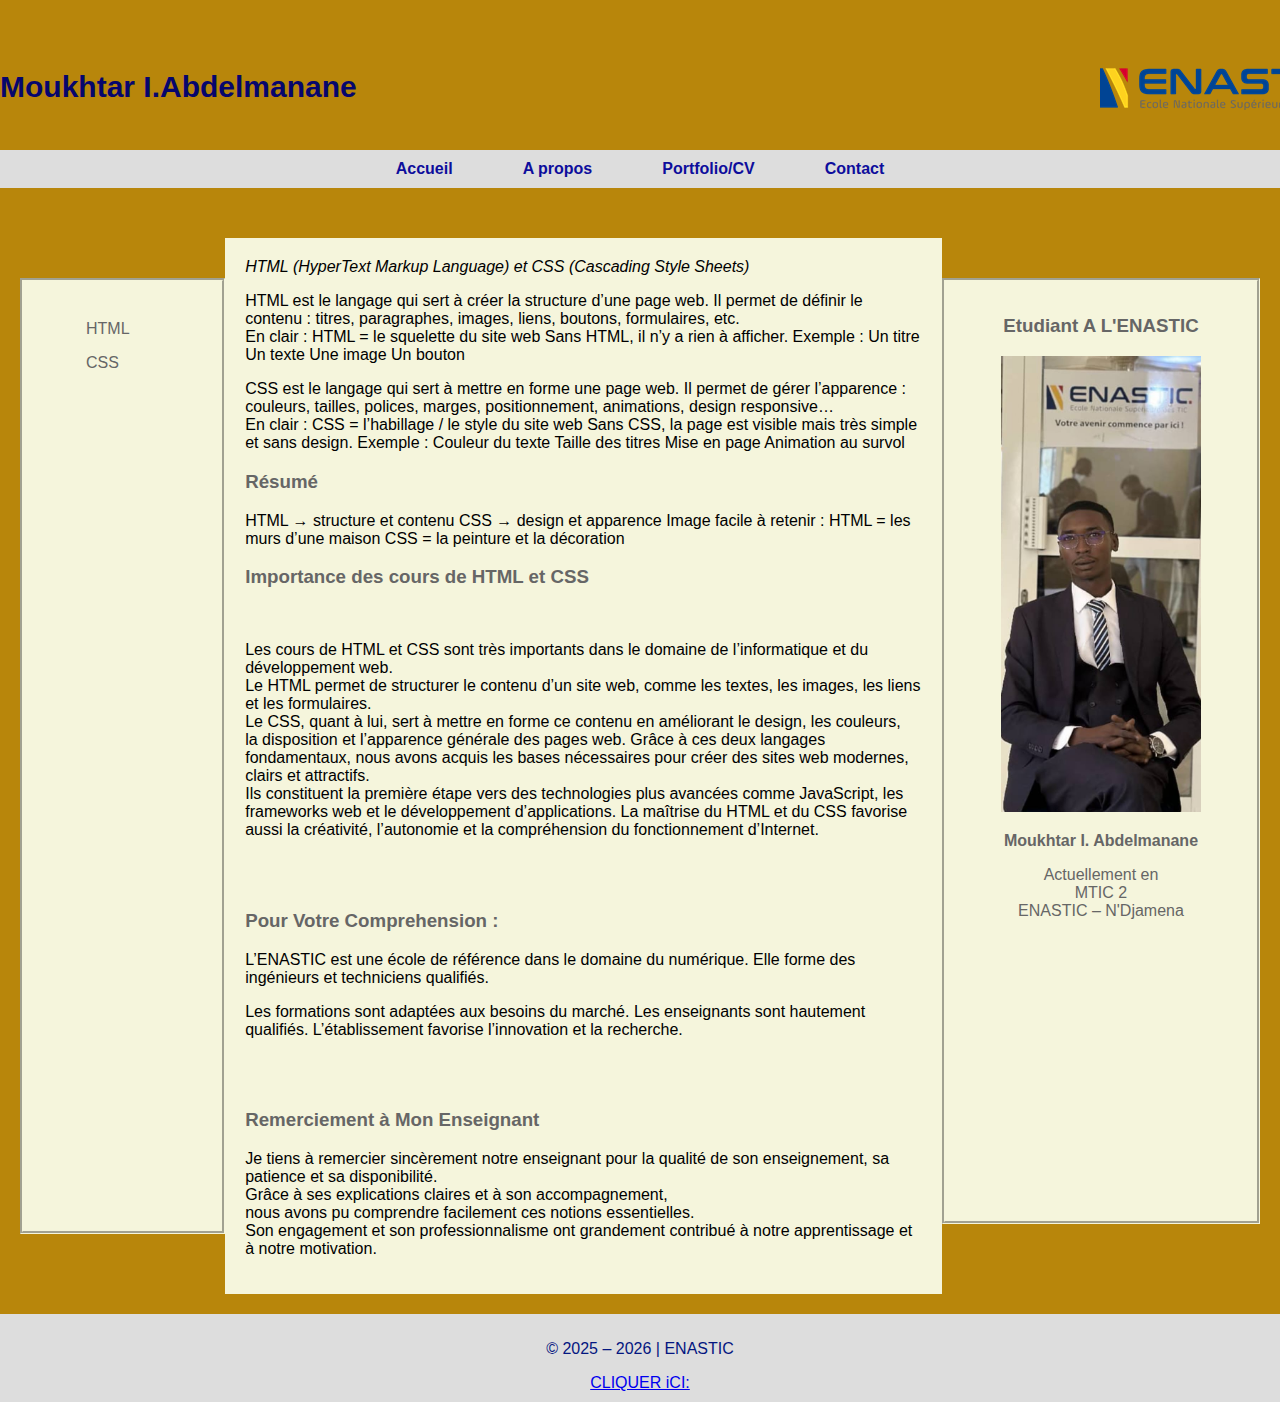
<file: index.html>
<!DOCTYPE html>
<html lang="fr">
<head>
    <meta charset="UTF-8">
    <title>Technologies Web - ENASTIC</title>
    <link rel="stylesheet" href="style.css">
</head>
<body>

<header>
    <h1>Moukhtar I.Abdelmanane</Span></h1>
    <img  src="logoenastic.png" id="img" alt="logoenastic">
</header>

<nav>
    <ul>
        <li><a href="Accueil.html">Accueil</a></li>
    <li><a href="apropos.html">A propos</a></li>
        <li><a href="portfolio.html">Portfolio/CV</a></li>
        <li><a href="Contact.html">Contact</a></li>
       
    </ul>
</nav>

<main>
    <!-- Menu gauche -->
    <aside class="left">
        <ul>
            <li>HTML</li>
            <li>CSS</li>
        </ul>
    </aside>

    <!-- Contenu principal -->
    <section class="content">


<dfn>

HTML (HyperText Markup Language) et CSS (Cascading Style Sheets)
</dfn>
<p>
HTML est le langage qui sert à créer la structure d’une page web.
Il permet de définir le contenu : titres, paragraphes, images, liens, boutons, formulaires, etc.
 <br>En clair : HTML = le squelette du site web
Sans HTML, il n’y a rien à afficher.
Exemple :
Un titre
Un texte
Une image
Un bouton
<p>
CSS est le langage qui sert à mettre en forme une page web.
Il permet de gérer l’apparence : couleurs, tailles, polices, marges, positionnement, animations, design responsive…
 <br>En clair : CSS = l’habillage / le style du site web
Sans CSS, la page est visible mais très simple et sans design.
Exemple :
Couleur du texte
Taille des titres
Mise en page
Animation au survol</p>
<h3>Résumé</h3>
 
<p>HTML → structure et contenu
CSS → design et apparence
 Image facile à retenir :
HTML = les murs d’une maison
CSS = la peinture et la décoration</p>


</p>

    <h3>Importance des cours de HTML et CSS</h3><br>
<p>

Les cours de HTML et CSS sont très importants dans le domaine de l’informatique et du développement web.<br>
Le HTML permet de structurer le contenu d’un site web, comme les textes, les images, les liens et les formulaires.<br>
 Le CSS, quant à lui, sert à mettre en forme ce contenu en améliorant le design, les couleurs,<br> la disposition et l’apparence générale des pages web.
Grâce à ces deux langages fondamentaux, nous avons acquis les bases nécessaires pour créer des sites web modernes, clairs et attractifs.<br> Ils constituent la première étape vers des technologies plus avancées comme JavaScript, les frameworks web et le développement d’applications. La maîtrise du HTML et du CSS favorise aussi la créativité, l’autonomie et la compréhension du fonctionnement d’Internet.


</p><br><br>


           <h3>Pour Votre Comprehension :</h3>
    
<p>L’ENASTIC est une école de référence dans le domaine du numérique.
            Elle forme des ingénieurs et techniciens qualifiés.</p>
            <p>Les formations sont adaptées aux besoins du marché.
            Les enseignants sont hautement qualifiés.
            L’établissement favorise l’innovation et la recherche.</p>
    




        </p><br><br>
        <h3>Remerciement à Mon Enseignant</h3>
        <p>Je tiens à remercier sincèrement notre enseignant pour la qualité de son enseignement,
             sa patience et sa disponibilité. <br>Grâce à ses explications claires et à son accompagnement,<br>
              nous avons pu comprendre facilement ces notions essentielles. <br>
              Son engagement et son professionnalisme ont grandement contribué à notre apprentissage et à notre motivation.

</p>

    </section>

    <!-- Aside droit -->
    <aside class="right">
        <h3>Etudiant A L'ENASTIC</h3>
        <img src="images/img.png" id="img1" alt="mon Image" width="200px ">
        <p><strong>Moukhtar I. Abdelmanane</strong></p>
        <p>
            Actuellement en <br>
            MTIC 2<br>
            ENASTIC – N'Djamena
        </p>
    </aside>
</main>

<footer>
    <p>© 2025 – 2026 | ENASTIC</p>
    <A href="Accueil.html">CLIQUER iCI:</A>
</footer>

</body>
</html>
</file>
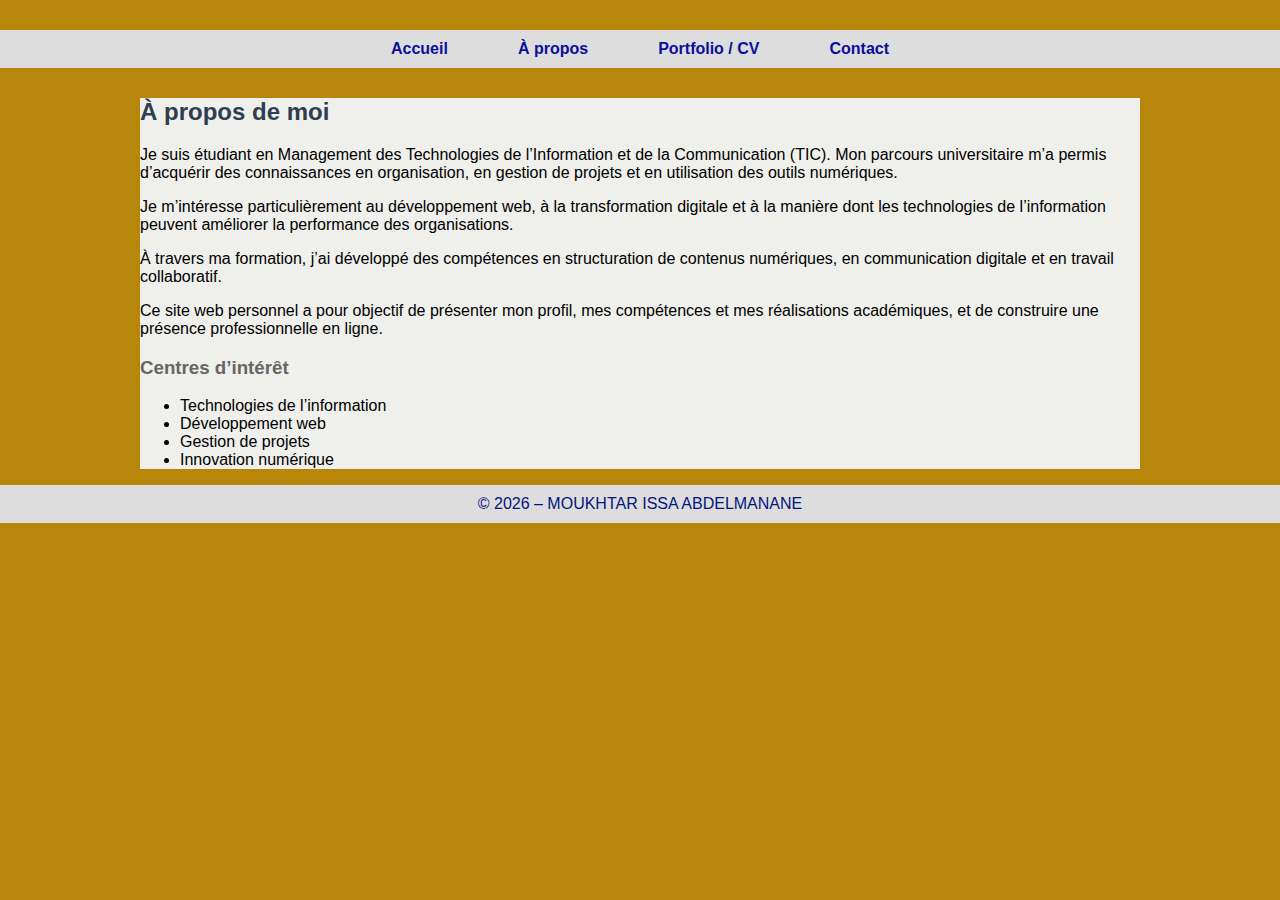
<file: apropos.html>
<!DOCTYPE html>
<html lang="fr">
<head>
    <meta charset="UTF-8">
    <title>À propos - CV MOUKHTAR</title>
    <link rel="stylesheet" href="style.css">
</head>
<body>

<nav>
    <ul>
        <li><a href="index.html">Accueil</a></li>
        <li><a href="apropos.html">À propos</a></li>
        <li><a href="portfolio.html">Portfolio / CV</a></li>
        <li><a href="contact.html">Contact</a></li>
    </ul>
</nav>

<div class="container">
    <h2>À propos de moi</h2>

    <section>
        <p>
            Je suis étudiant en Management des Technologies de l’Information et de la Communication (TIC).
            Mon parcours universitaire m’a permis d’acquérir des connaissances en organisation,
            en gestion de projets et en utilisation des outils numériques.
        </p>

        <p>
            Je m’intéresse particulièrement au développement web, à la transformation digitale
            et à la manière dont les technologies de l’information peuvent améliorer la performance
            des organisations.
        </p>

        <p>
            À travers ma formation, j’ai développé des compétences en structuration de contenus
            numériques, en communication digitale et en travail collaboratif.
        </p>

        <p>
            Ce site web personnel a pour objectif de présenter mon profil, mes compétences
            et mes réalisations académiques, et de construire une présence professionnelle en ligne.
        </p>
    </section>

    <section>
        <h3>Centres d’intérêt</h3>
        <ul>
            <li>Technologies de l’information</li>
            <li>Développement web</li>
            <li>Gestion de projets</li>
            <li>Innovation numérique</li>
        </ul>
    </section>
</div>

<footer>
   © 2026 – MOUKHTAR ISSA ABDELMANANE
</footer>

</body>
</html>
</file>
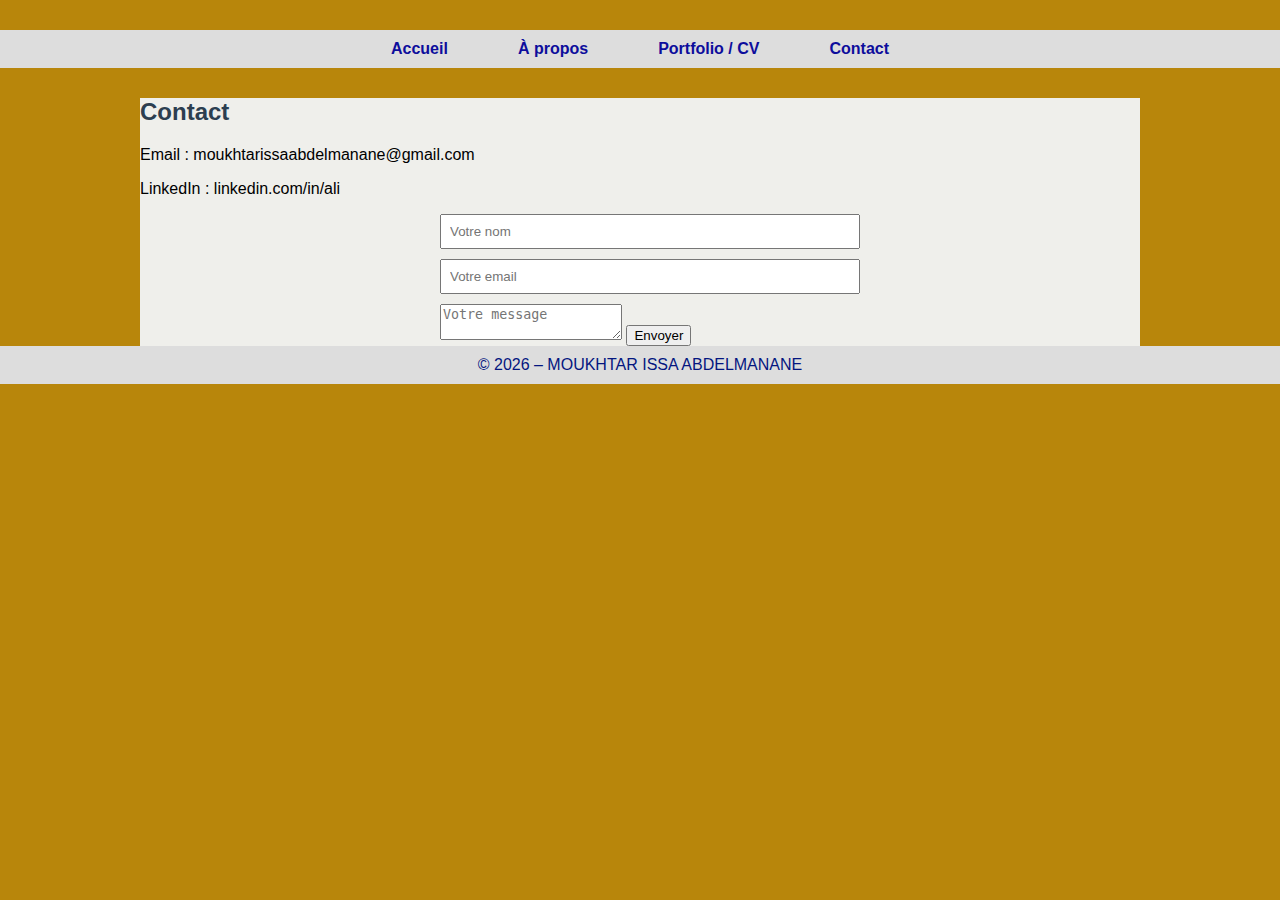
<file: contact.html>
<!DOCTYPE html>
<html lang="fr">
<head>
    <meta charset="UTF-8">
    <title>Contact - CV Ali</title>
    <link rel="stylesheet" href="style.css">
</head>
<body>

<nav>
    <ul>
        <li><a href="index.html">Accueil</a></li>
        <li><a href="apropos.html">À propos</a></li>
        <li><a href="portfolio.html">Portfolio / CV</a></li>
        <li><a href="contact.html">Contact</a></li>
    </ul>
</nav>

<div class="container">
    <h2>Contact</h2>

    <p>Email : moukhtarissaabdelmanane@gmail.com</p>
    <p>LinkedIn : linkedin.com/in/ali</p>

    <form>
        <input type="text" placeholder="Votre nom">
        <input type="email" placeholder="Votre email">
        <textarea placeholder="Votre message"></textarea>
        <button>Envoyer</button>
    </form>
</div>

<footer>
    © 2026 – MOUKHTAR ISSA ABDELMANANE
</footer>

</body>
</html>
</file>
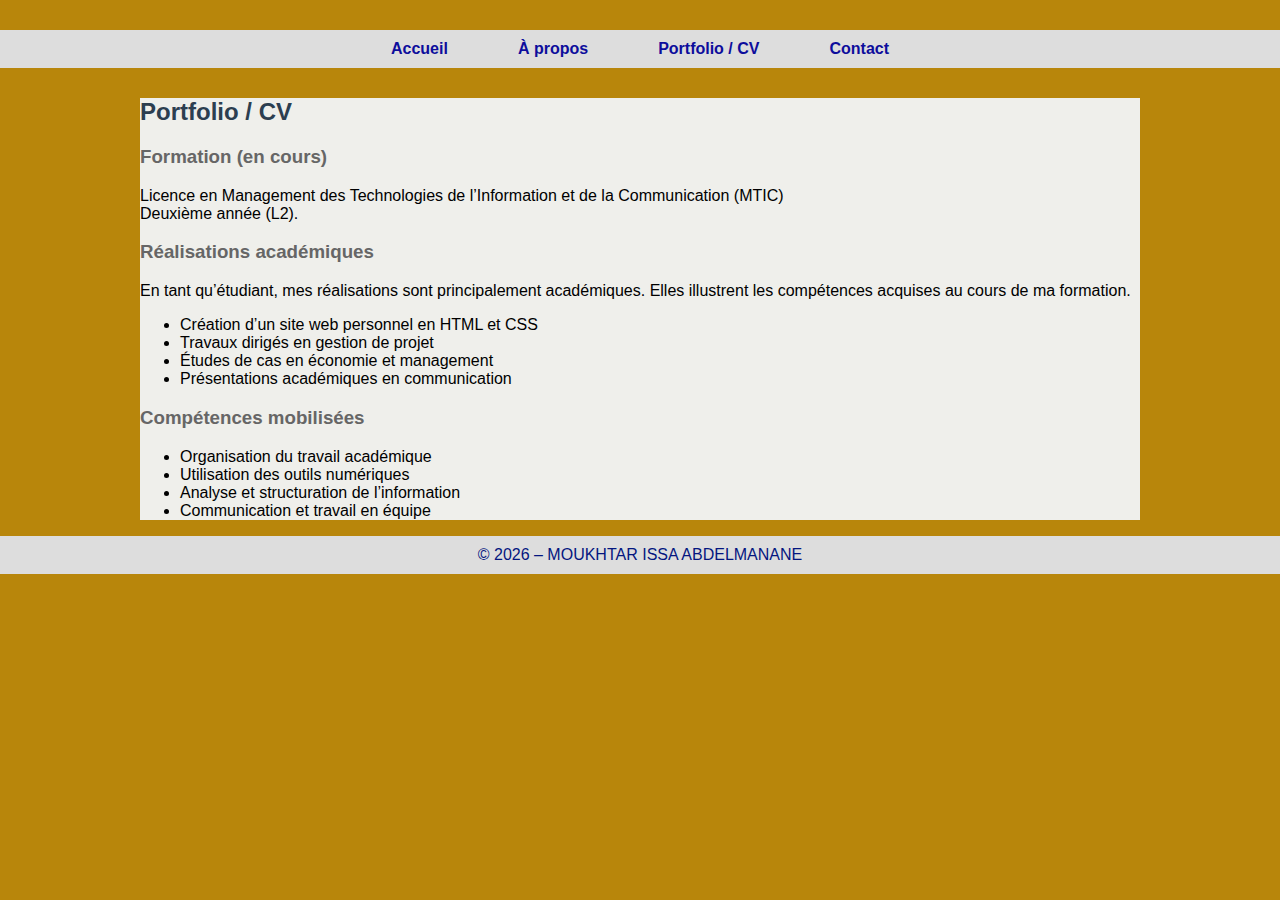
<file: portfolio.html>
<!DOCTYPE html>
<html lang="fr">
<head>
    <meta charset="UTF-8">
    <title>Portfolio - CV MOUKHTAR</title>
    <link rel="stylesheet" href="style.css">
</head>
<body>

<nav>
    <ul>
        <li><a href="index.html">Accueil</a></li>
        <li><a href="apropos.html">À propos</a></li>
        <li><a href="portfolio.html">Portfolio / CV</a></li>
        <li><a href="contact.html">Contact</a></li>
    </ul>
</nav>

<div class="container">
    <h2>Portfolio / CV</h2>

    <section>
        <h3>Formation (en cours)</h3>
        <p>
            Licence en Management des Technologies de l’Information et de la Communication (MTIC)<br>
            Deuxième année (L2).
        </p>
    </section>

    <section>
        <h3>Réalisations académiques</h3>
        <p>
            En tant qu’étudiant, mes réalisations sont principalement académiques.
            Elles illustrent les compétences acquises au cours de ma formation.
        </p>
        <ul>
            <li>Création d’un site web personnel en HTML et CSS</li>
            <li>Travaux dirigés en gestion de projet</li>
            <li>Études de cas en économie et management</li>
            <li>Présentations académiques en communication</li>
        </ul>
    </section>

    <section>
        <h3>Compétences mobilisées</h3>
        <ul>
            <li>Organisation du travail académique</li>
            <li>Utilisation des outils numériques</li>
            <li>Analyse et structuration de l’information</li>
            <li>Communication et travail en équipe</li>
        </ul>
    </section>
</div>

<footer>
   © 2026 – MOUKHTAR ISSA ABDELMANANE
</footer>

</body>
</html>
</file>
<file: style.css>
body  {
    margin: 0;
    font-family: Arial, sans-serif;
    background-color: darkgoldenrod;
                   
}

span { 
    position: relative;
    color:rgb(12, 12, 116)

}
   header img {
    bottom: 6px;
    position: relative;
    left: 1100px;
    
}


    header h1  { 
        font-size: 10px;
        bottom: 40px;
    position: relative;
    top: 50px;
    right: 70px;
    color:rgb(6, 6, 109);
    padding-left: 70px;
    font-size: 30px;

}


nav {
       
    background-color: #dddddd;
}

nav ul {
    gap:40px;
    list-style: none;
    margin: 30px;
    padding: 10px;
    display: flex;
    justify-content: center;
     
   
}
nav ul  { color: rgb(20, 19, 19);}

nav ul li {     position: relative;
 gap: 50px;
   
    margin: 0 15px;
}

nav ul li a{ 


color: yellow;
color: rgb(13, 13, 156);
    
    text-decoration: none;
    font-weight: bold;

}



main {
    display: flex;
    padding: 20px;
}

aside.left {
    position: relative;
    width: 15%;
    background: beige;
    padding: 15px;
   border: 3px groove beige;
   position: relative;
    margin-bottom: 60px;
   margin-top: 40px;
 


}

aside.left ul :hover { color: rgb(2, 2, 2);
    list-style-type: none;
    padding: 0;
}

aside.left ul li
 {  position: relative;
        padding: 8px;
         color :#666666;
          list-style: none;
    

}

section.content {
    width: 60%;
    background: beige;
    padding: 20px;
    margin: 40 10px;
    position: relative;
}

section h3 {
    text-align: left;
    color: #666666;
}
section p{
    position: relative;
    display: block;
    color: black;
    
}
section h2{
    text-align: justify;
    color: #666666;
    text-decoration-color: rgb(26, 25, 25);
}
aside.right {
    width: 25%;
    background: beige ;
    padding: 15px;
    text-align: center;
    color: #666666;
    border: 3px groove beige;
    position: relative;
    margin-bottom: 70px;
   margin-top: 40px;
   

}

aside.right p { color: #666666;
    
}

footer  {
    background:  #dddddd;
    color: rgb(4, 22, 128);
    text-align: center;
    padding: 10px;
}



.container {
    width: 1000px;
    margin: auto;
    background: rgb(239, 239, 235);
}



main {
    display: flex;
    padding: 20px;
}

.content {
    width: 70%;
    padding-right: 20px;
}

.sidebar {
    width: 30%;
    background: #9b9ea1;
    padding: 15px;
    border-left: 2px solid #d6dde1;
}

h2 {
    color: #2c3e50;
}

form {
    max-width: 400px;
    margin: auto;
}

input{
    width: 100%;
    padding: 8px;
    margin-bottom: 10px;
}
</file>
